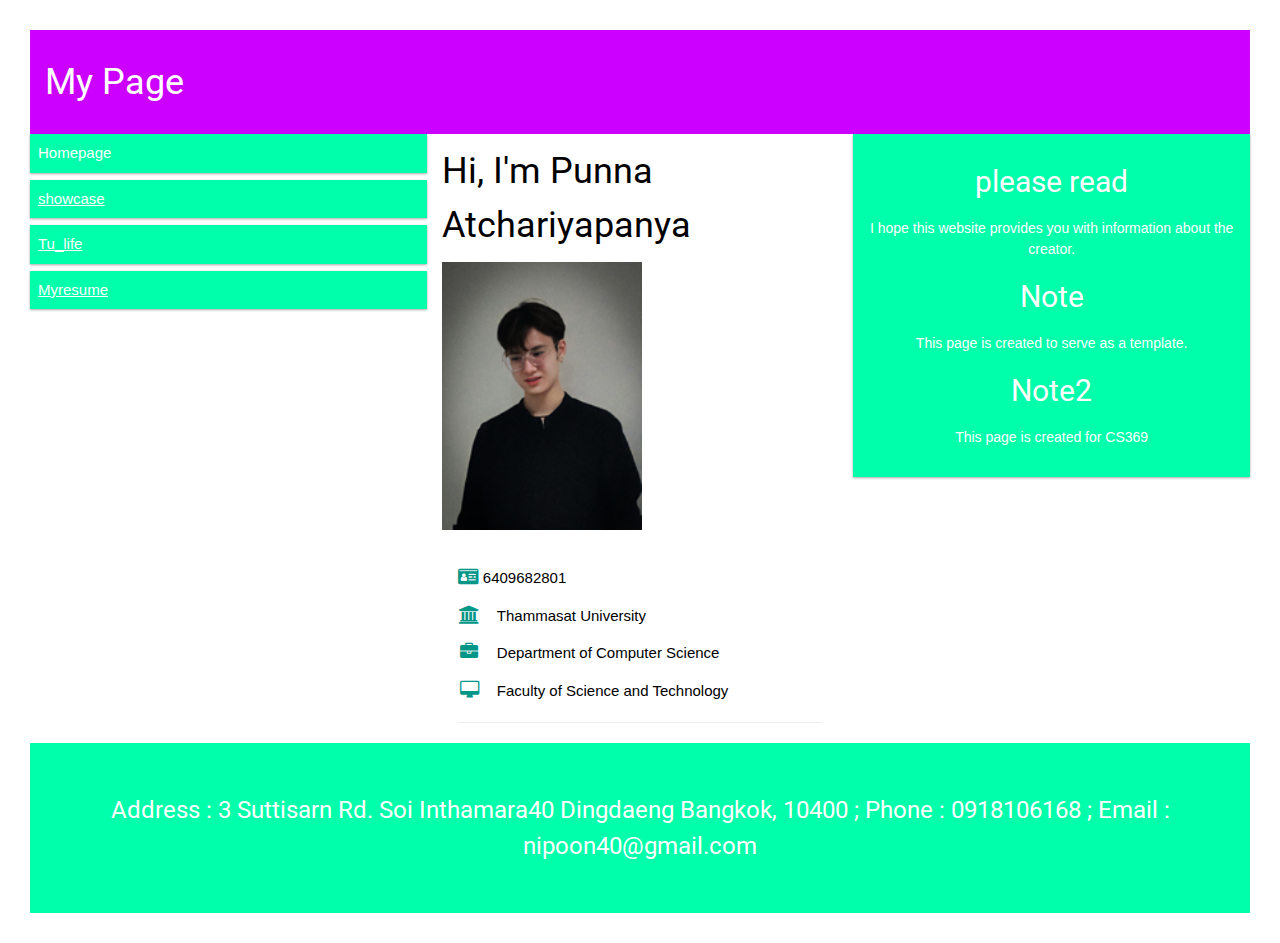
<file: index.html>
<!DOCTYPE html>
<html>

<head>
    <meta name="viewport" content="width=device-width, initial-scale=1.0">
    <link rel="stylesheet" href="css/index.css">
    <link rel="stylesheet" href="https://www.w3schools.com/w3css/4/w3.css">
    <link rel='stylesheet' href='https://fonts.googleapis.com/css?family=Roboto'>
    <link rel="stylesheet" href="https://cdnjs.cloudflare.com/ajax/libs/font-awesome/4.7.0/css/font-awesome.min.css">
    <link rel="stylesheet" href="css/Detail.css">
</head>

<body>
    <div class="header">
        <h1>My Page</h1>
    </div>

    <div class="row">
        <div class="col-3 col-s-3 menu">
          <ul>
            <ul>
                <li><a>Homepage</a></li>
                <li><a href="showcase.html">showcase</a> </li>
                <li><a href="Tu_life.html" >Tu_life</a></li>
                <li><a href="Resume.html"> Myresume </a></li>

            </ul>
          </ul>
        </div>
      
        <div class="col-6 col-s-9">
          <h1>Hi, I'm Punna Atchariyapanya</h1>
          <img src="image/profile_picture.png" alt="Your Profile Picture" style="width: 200px; height: auto;">
          <br><br>
          <div class="w3-container">
              <p><i class="fa fa-id-card  w3-large w3-text-teal"></i> 6409682801</p>
              <p><i class="fa fa-university fa-fw w3-margin-right w3-large w3-text-teal"></i>Thammasat
                  University</p>
              <p><i class="fa fa-briefcase fa-fw w3-margin-right w3-large w3-text-teal"></i>Department of
                  Computer Science</p>
              <p><i class="fa fa-desktop fa-fw w3-margin-right w3-large w3-text-teal"></i>Faculty of Science
                  and Technology</p>
              <hr>
          </div>
        </div>
      
        <div class="col-3 col-s-12">
          <div class="aside">
            <h2>please read</h2>
                <p>I hope this website provides you with information about the creator.</p>
                <h2>Note</h2>
                <p>This page is created to serve as a template.</p>
                <h2>Note2</h2>
                <p>This page is created for CS369</p>
          </div>
        </div>
      </div>

    <div class="footer">
        <h3>
            <p>Address : 3 Suttisarn Rd. Soi Inthamara40 Dingdaeng Bangkok, 10400 ; Phone : 0918106168 ; Email :
                nipoon40@gmail.com </p>
            </h2>
    </div>
</body>

</html>
</file>
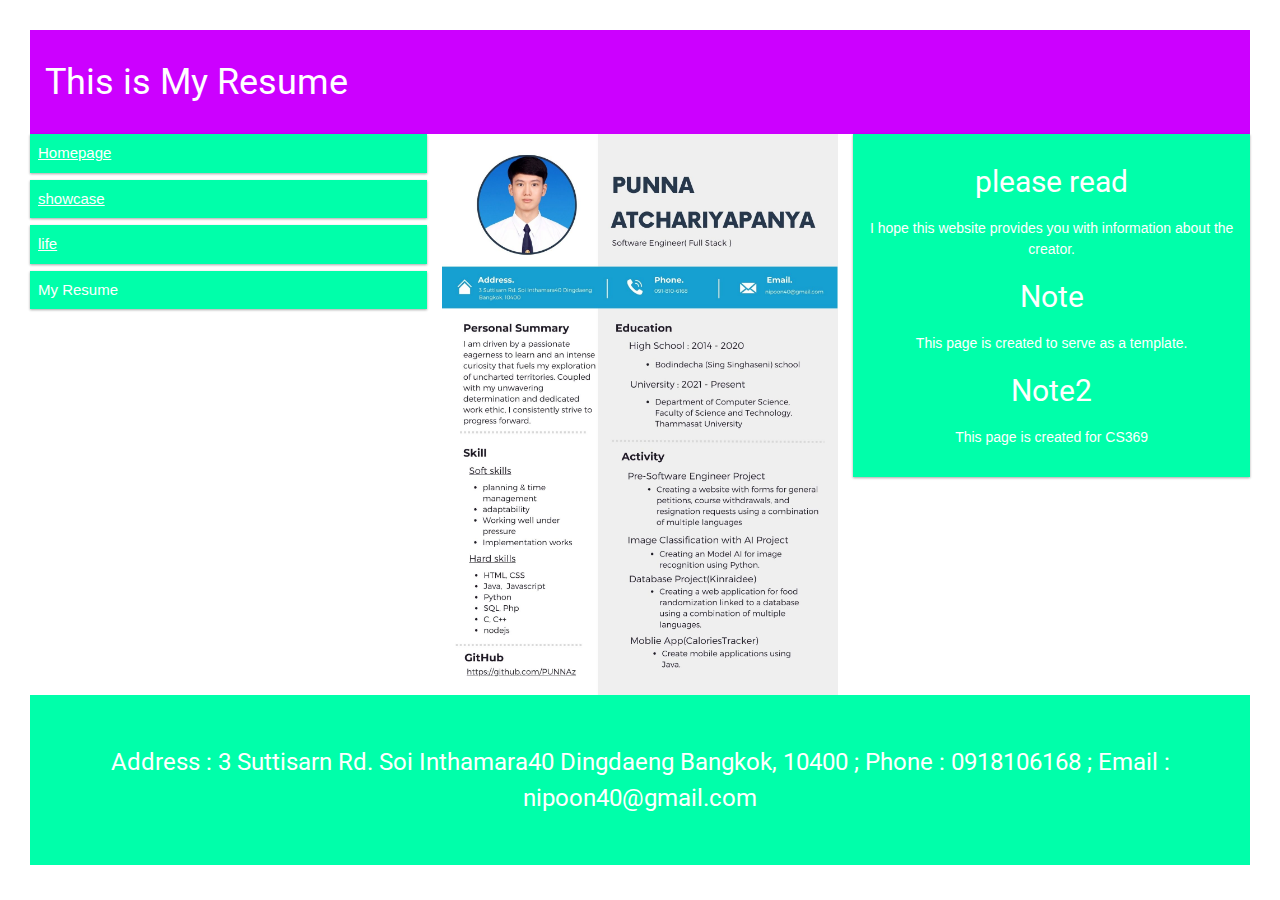
<file: Resume.html>
<!DOCTYPE html>
<html lang="en">

<head>
    <meta charset="UTF-8">
    <meta name="viewport" content="width=device-width, initial-scale=1.0">
    <link rel="stylesheet" href="css/index.css">
    <link rel="stylesheet" href="https://www.w3schools.com/w3css/4/w3.css">
    <link rel='stylesheet' href='https://fonts.googleapis.com/css?family=Roboto'>
    <link rel="stylesheet" href="https://cdnjs.cloudflare.com/ajax/libs/font-awesome/4.7.0/css/font-awesome.min.css">
    <link rel="stylesheet" href="css/Detail.css">
    <title>Tu_life</title>
</head>

<body>
    <div class="header">
        <h1>This is My Resume</h1>
    </div>

    <div class="row">
        <div class="col-3 col-s-3 menu">
            <ul>
                <ul>
                    <li><a href="index.html">Homepage</a></li>
                    <li><a href="showcase.html">showcase</a> </li>
                    <li><a href="Tu_life.html">life</a></li>
                    <li><a> My Resume</a></li>
                </ul>
            </ul>
        </div>

        <div class="col-6 col-s-9">
            <img src="image/resume.jpg" style="width: 100%; height: auto;">
            
        </div>

        <div class="col-3 col-s-12">
            <div class="aside">
                <h2>please read</h2>
                <p>I hope this website provides you with information about the creator.</p>
                <h2>Note</h2>
                <p>This page is created to serve as a template.</p>
                <h2>Note2</h2>
                <p>This page is created for CS369</p>
            </div>
        </div>
    </div>

    <div class="footer">
        <h3>
            <p>Address : 3 Suttisarn Rd. Soi Inthamara40 Dingdaeng Bangkok, 10400 ; Phone : 0918106168 ; Email :
                nipoon40@gmail.com </p>
            </h2>
    </div>
</body>

</html>
</file>
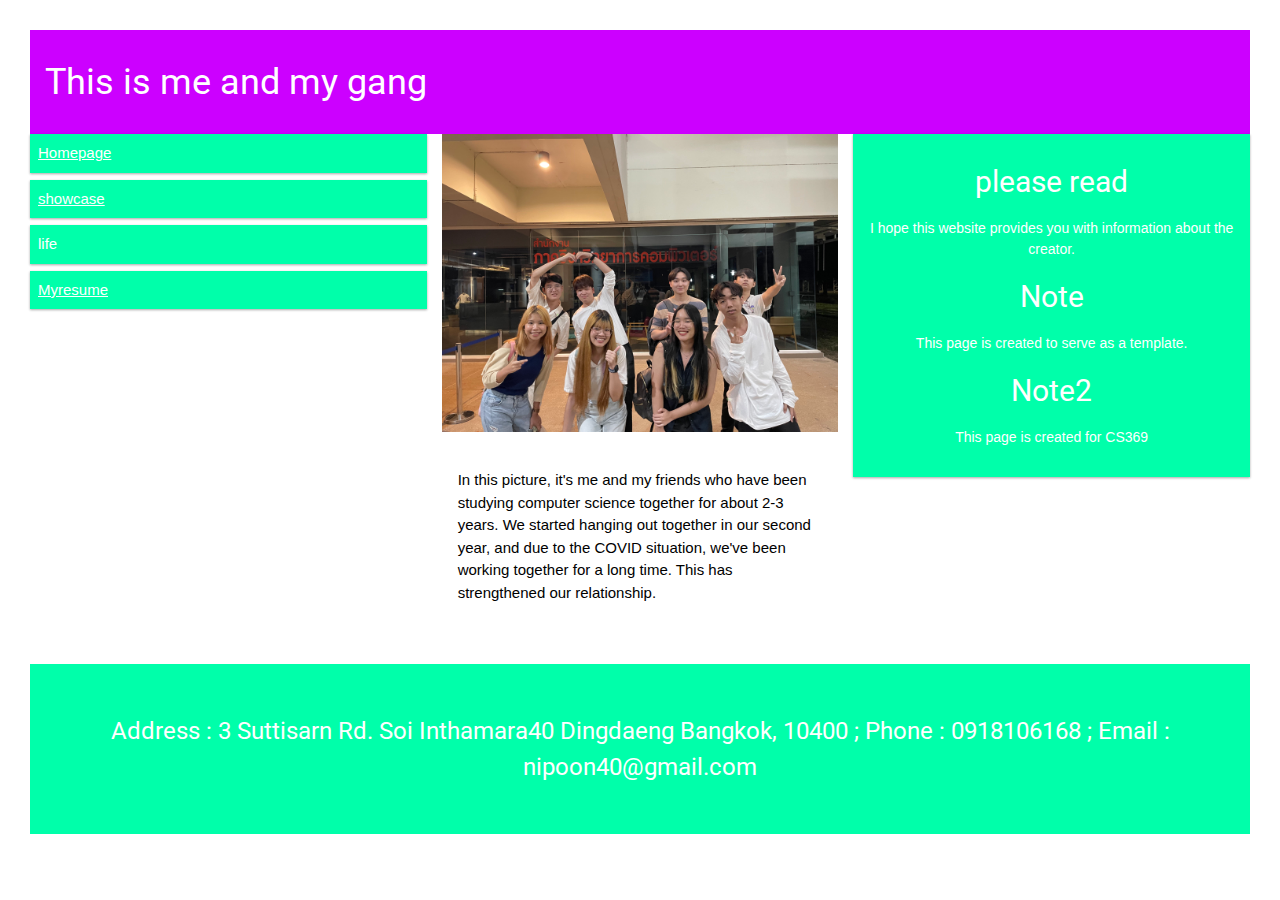
<file: Tu_life.html>
<!DOCTYPE html>
<html lang="en">

<head>
    <meta charset="UTF-8">
    <meta name="viewport" content="width=device-width, initial-scale=1.0">
    <link rel="stylesheet" href="css/index.css">
    <link rel="stylesheet" href="https://www.w3schools.com/w3css/4/w3.css">
    <link rel='stylesheet' href='https://fonts.googleapis.com/css?family=Roboto'>
    <link rel="stylesheet" href="https://cdnjs.cloudflare.com/ajax/libs/font-awesome/4.7.0/css/font-awesome.min.css">
    <link rel="stylesheet" href="css/Detail.css">
    <title>Tu_life</title>
</head>
<body>
    <div class="header">
        <h1>This is me and my gang</h1>
    </div>

    <div class="row">
        <div class="col-3 col-s-3 menu">
          <ul>
            <ul>
                <li><a href="index.html">Homepage</a></li>
                <li><a href="showcase.html">showcase</a> </li>
                <li><a>life</a></li>
                <li><a href="Resume.html"> Myresume </a></li>
            </ul>
          </ul>
        </div>
      
        <div class="col-6 col-s-9">
                    <img src="image/TU.jpg" style="width: 100%; height: auto;">
                    <br><br>
                    <div class="w3-container">
                        <p>In this picture, it's me and my friends who have been studying computer science together for
                            about 2-3 years. We started hanging out together in our second year, and due to the COVID
                            situation, we've been working together for a long time. This has strengthened our
                            relationship.</p>
                        <br><br>
                    </div>
        </div>
      
        <div class="col-3 col-s-12">
          <div class="aside">
            <h2>please read</h2>
                <p>I hope this website provides you with information about the creator.</p>
                <h2>Note</h2>
                <p>This page is created to serve as a template.</p>
                <h2>Note2</h2>
                <p>This page is created for CS369</p>
          </div>
        </div>
      </div>

    <div class="footer">
        <h3>
            <p>Address : 3 Suttisarn Rd. Soi Inthamara40 Dingdaeng Bangkok, 10400 ; Phone : 0918106168 ; Email :
                nipoon40@gmail.com </p>
            </h2>
    </div>
</body>

</html>
</file>
<file: css/index.css>
* {
    box-sizing: border-box;
}

.row {
    display: grid;
    grid-template-columns: repeat(auto-fit, minmax(300px, 1fr));
    gap: 15px;
}

html {
    font-family: "Lucida Sans", sans-serif;
}

.header {
    display: grid; 
    grid-template-columns: 1fr;
    background-color: rgb(204, 0, 255);
    color: #ffffff;
    padding: 15px;
}

.menu ul {
    list-style-type: none;
    margin: 0;
    padding: 0;
}

.menu li {
    padding: 8px;
    margin-bottom: 7px;
    background-color: rgb(0, 255, 170);
    color: #ffffff;
    box-shadow: 0 1px 3px rgba(0, 0, 0, 0.12), 0 1px 2px rgba(0, 0, 0, 0.24);
}

.menu li:hover {
    background-color: rgb(0, 202, 135);
}

.aside {
    background-color: rgb(0, 255, 170);
    padding: 15px;
    color: #ffffff;
    text-align: center;
    font-size: 14px;
    box-shadow: 0 1px 3px rgba(0, 0, 0, 0.12), 0 1px 2px rgba(0, 0, 0, 0.24);
}

.footer {
    display: grid;
    grid-template-columns: 1fr; 
    background-color: rgb(0, 255, 170);
    color: #ffffff;
    text-align: center;
    font-size: 12px;
    padding: 15px;
}

/* Media queries */
@media only screen and (max-width: 768px) {
    .row {
        grid-template-columns: 1fr;
    }
    
    [class*="col-"] {
        width: 100%;
    }
}
</file>
<file: css/Detail.css>
html,
        body,
        h1,
        h2,
        h3,
        h4,
        h5,
        h6 {
            font-family: "Roboto", sans-serif;
        }

        body {
            font-family: Arial, sans-serif;
            margin: 30px;
            padding: 0;
            background-size: cover; 
            background-position: center;
        }
</file>
